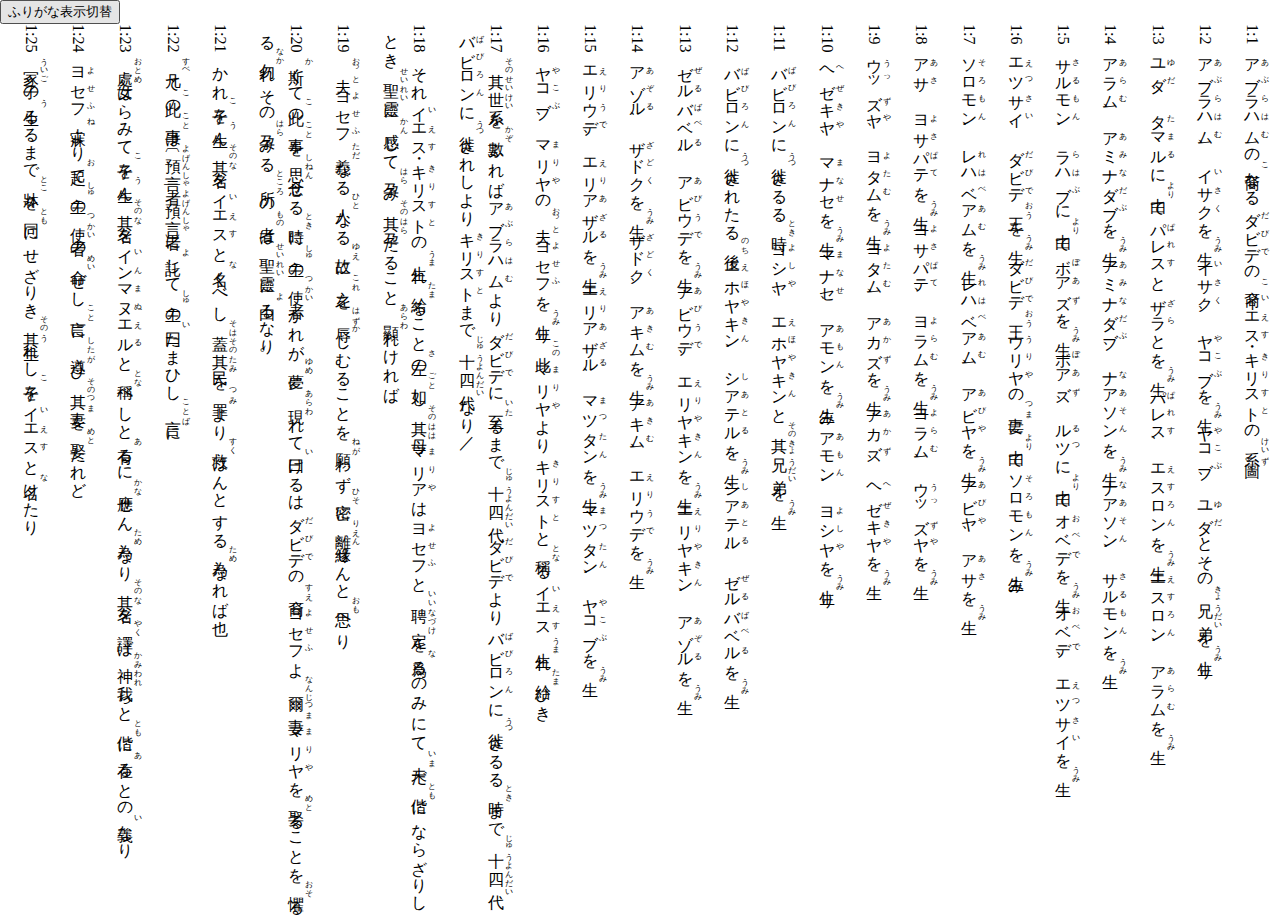
<file: test.html>
<!DOCTYPE html>
<html lang="ja">
<head>
<meta charset="UTF-8">
<title>馬太傳福音書 第1章</title>
<style>
  body { margin: 0; }
  .vertical-text {
    writing-mode: vertical-rl;
    font-family: "Yu Mincho", "Hiragino Mincho Pro", serif;
    line-height: 1.8;
    ruby-position: over;
  }
  .hide-furigana rt { display: none; }
</style>
</head>
<body>

<button id="toggleFuri">ふりがな表示切替</button>

<div class="vertical-text">

<p>
<ruby>馬太<rt>またい</rt></ruby>
<ruby>傳<rt>でん</rt></ruby>
<ruby>福音書<rt>ふくいんしょ</rt></ruby><br>
<ruby>第<rt>だい</rt></ruby>1<ruby>章<rt>しょう</rt></ruby>
</p>

<p>
1:1
<ruby>アブラハム<rt>あぶらはむ</rt></ruby>の
<ruby>裔<rt>こ</rt></ruby>なる
<ruby>ダビデ<rt>だびで</rt></ruby>の
<ruby>裔<rt>こ</rt></ruby>
<ruby>イエス<rt>いえす</rt></ruby>・
<ruby>キリスト<rt>きりすと</rt></ruby>の
<ruby>系圖<rt>けいず</rt></ruby>。
</p>

<p>
1:2
<ruby>アブラハム<rt>あぶらはむ</rt></ruby>、
<ruby>イサク<rt>いさく</rt></ruby>を
<ruby>生<rt>うみ</rt></ruby>
<ruby>イサク<rt>いさく</rt></ruby>、
<ruby>ヤコブ<rt>やこぶ</rt></ruby>を
<ruby>生<rt>うみ</rt></ruby>
<ruby>ヤコブ<rt>やこぶ</rt></ruby>、
<ruby>ユダ<rt>ゆだ</rt></ruby>とその
<ruby>兄弟<rt>きょうだい</rt></ruby>を
<ruby>生<rt>うみ</rt></ruby>り
</p>

<p>
1:3
<ruby>ユダ<rt>ゆだ</rt></ruby>、
<ruby>タマル<rt>たまる</rt></ruby>に
<ruby>由<rt>より</rt></ruby>て
<ruby>パレス<rt>ぱれす</rt></ruby>と
<ruby>ザラ<rt>ざら</rt></ruby>とを
<ruby>生<rt>うみ</rt></ruby>
<ruby>パレス<rt>ぱれす</rt></ruby>、
<ruby>エスロン<rt>えすろん</rt></ruby>を
<ruby>生<rt>うみ</rt></ruby>
<ruby>エスロン<rt>えすろん</rt></ruby>、
<ruby>アラム<rt>あらむ</rt></ruby>を
<ruby>生<rt>うみ</rt></ruby>
</p>

<p>
1:4
<ruby>アラム<rt>あらむ</rt></ruby>、
<ruby>アミナダブ<rt>あみなだぶ</rt></ruby>を
<ruby>生<rt>うみ</rt></ruby>
<ruby>アミナダブ<rt>あみなだぶ</rt></ruby>、
<ruby>ナアソン<rt>なあそん</rt></ruby>を
<ruby>生<rt>うみ</rt></ruby>
<ruby>ナアソン<rt>なあそん</rt></ruby>、
<ruby>サルモン<rt>さるもん</rt></ruby>を
<ruby>生<rt>うみ</rt></ruby>
</p>

<p>
1:5
<ruby>サルモン<rt>さるもん</rt></ruby>、
<ruby>ラハブ<rt>らはぶ</rt></ruby>に
<ruby>由<rt>より</rt></ruby>て
<ruby>ボアズ<rt>ぼあず</rt></ruby>を
<ruby>生<rt>うみ</rt></ruby>
<ruby>ボアズ<rt>ぼあず</rt></ruby>、
<ruby>ルツ<rt>るつ</rt></ruby>に
<ruby>由<rt>より</rt></ruby>て
<ruby>オベデ<rt>おべで</rt></ruby>を
<ruby>生<rt>うみ</rt></ruby>
<ruby>オベデ<rt>おべで</rt></ruby>、
<ruby>エツサイ<rt>えつさい</rt></ruby>を
<ruby>生<rt>うみ</rt></ruby>
</p>

<p>
1:6
<ruby>エツサイ<rt>えつさい</rt></ruby>、
<ruby>ダビデ<rt>だびで</rt></ruby>
<ruby>王<rt>おう</rt></ruby>を
<ruby>生<rt>うみ</rt></ruby>
<ruby>ダビデ<rt>だびで</rt></ruby>
<ruby>王<rt>おう</rt></ruby>
<ruby>ウリヤ<rt>うりや</rt></ruby>の
<ruby>妻<rt>つま</rt></ruby>に
<ruby>由<rt>より</rt></ruby>て
<ruby>ソロモン<rt>そろもん</rt></ruby>を
<ruby>生<rt>うみ</rt></ruby>み
</p>

<p>
1:7
<ruby>ソロモン<rt>そろもん</rt></ruby>、
<ruby>レハベアム<rt>れはべあむ</rt></ruby>を
<ruby>生<rt>うみ</rt></ruby>
<ruby>レハベアム<rt>れはべあむ</rt></ruby>、
<ruby>アビヤ<rt>あびや</rt></ruby>を
<ruby>生<rt>うみ</rt></ruby>
<ruby>アビヤ<rt>あびや</rt></ruby>、
<ruby>アサ<rt>あさ</rt></ruby>を
<ruby>生<rt>うみ</rt></ruby>
</p>

<p>
1:8
<ruby>アサ<rt>あさ</rt></ruby>、
<ruby>ヨサパテ<rt>よさぱて</rt></ruby>を
<ruby>生<rt>うみ</rt></ruby>
<ruby>ヨサパテ<rt>よさぱて</rt></ruby>、
<ruby>ヨラム<rt>よらむ</rt></ruby>を
<ruby>生<rt>うみ</rt></ruby>
<ruby>ヨラム<rt>よらむ</rt></ruby>、
<ruby>ウッズヤ<rt>うっずや</rt></ruby>を
<ruby>生<rt>うみ</rt></ruby>
</p>

<p>
1:9
<ruby>ウッズヤ<rt>うっずや</rt></ruby>、
<ruby>ヨタム<rt>よたむ</rt></ruby>を
<ruby>生<rt>うみ</rt></ruby>
<ruby>ヨタム<rt>よたむ</rt></ruby>、
<ruby>アカズ<rt>あかず</rt></ruby>を
<ruby>生<rt>うみ</rt></ruby>
<ruby>アカズ<rt>あかず</rt></ruby>、
<ruby>ヘゼキヤ<rt>へぜきや</rt></ruby>を
<ruby>生<rt>うみ</rt></ruby>
</p>

<p>
1:10
<ruby>ヘゼキヤ<rt>へぜきや</rt></ruby>、
<ruby>マナセ<rt>まなせ</rt></ruby>を
<ruby>生<rt>うみ</rt></ruby>
<ruby>マナセ<rt>まなせ</rt></ruby>、
<ruby>アモン<rt>あもん</rt></ruby>を
<ruby>生<rt>うみ</rt></ruby>み
<ruby>アモン<rt>あもん</rt></ruby>、
<ruby>ヨシヤ<rt>よしや</rt></ruby>を
<ruby>生<rt>うみ</rt></ruby>り
</p>

<p>
1:11
<ruby>バビロン<rt>ばびろん</rt></ruby>に
<ruby>徙<rt>うつ</rt></ruby>さるる
<ruby>時<rt>とき</rt></ruby>
<ruby>ヨシヤ<rt>よしや</rt></ruby>、
<ruby>エホヤキン<rt>えほやきん</rt></ruby>と
<ruby>其<rt>その</rt></ruby>
<ruby>兄弟<rt>きょうだい</rt></ruby>を
<ruby>生<rt>うみ</rt></ruby>
</p>

<p>
1:12
<ruby>バビロン<rt>ばびろん</rt></ruby>に
<ruby>徙<rt>うつ</rt></ruby>されたる
<ruby>後<rt>のち</rt></ruby>
<ruby>エホヤキン<rt>えほやきん</rt></ruby>、
<ruby>シアテル<rt>しあとる</rt></ruby>を
<ruby>生<rt>うみ</rt></ruby>
<ruby>シアテル<rt>しあとる</rt></ruby>、
<ruby>ゼルバベル<rt>ぜるばべる</rt></ruby>を
<ruby>生<rt>うみ</rt></ruby>
</p>

<p>
1:13
<ruby>ゼルバベル<rt>ぜるばべる</rt></ruby>、
<ruby>アビウデ<rt>あびうで</rt></ruby>を
<ruby>生<rt>うみ</rt></ruby>
<ruby>アビウデ<rt>あびうで</rt></ruby>、
<ruby>エリヤキン<rt>えりやきん</rt></ruby>を
<ruby>生<rt>うみ</rt></ruby>
<ruby>エリヤキン<rt>えりやきん</rt></ruby>、
<ruby>アゾル<rt>あぞる</rt></ruby>を
<ruby>生<rt>うみ</rt></ruby>
</p>

<p>
1:14
<ruby>アゾル<rt>あぞる</rt></ruby>、
<ruby>ザドク<rt>ざどく</rt></ruby>を
<ruby>生<rt>うみ</rt></ruby>
<ruby>ザドク<rt>ざどく</rt></ruby>、
<ruby>アキム<rt>あきむ</rt></ruby>を
<ruby>生<rt>うみ</rt></ruby>
<ruby>アキム<rt>あきむ</rt></ruby>、
<ruby>エリウデ<rt>えりうで</rt></ruby>を
<ruby>生<rt>うみ</rt></ruby>
</p>

<p>
1:15
<ruby>エリウデ<rt>えりうで</rt></ruby>、
<ruby>エリアザル<rt>えりあざる</rt></ruby>を
<ruby>生<rt>うみ</rt></ruby>
<ruby>エリアザル<rt>えりあざる</rt></ruby>、
<ruby>マツタン<rt>まつたん</rt></ruby>を
<ruby>生<rt>うみ</rt></ruby>
<ruby>マツタン<rt>まつたん</rt></ruby>、
<ruby>ヤコブ<rt>やこぶ</rt></ruby>を
<ruby>生<rt>うみ</rt></ruby>
</p>

<p>
1:16
<ruby>ヤコブ<rt>やこぶ</rt></ruby>、
<ruby>マリヤ<rt>まりや</rt></ruby>の
<ruby>夫<rt>おっと</rt></ruby>
<ruby>ヨセフ<rt>よせふ</rt></ruby>を
<ruby>生<rt>うみ</rt></ruby>り
<ruby>此<rt>この</rt></ruby>
<ruby>マリヤ<rt>まりや</rt></ruby>より
<ruby>キリスト<rt>きりすと</rt></ruby>と
<ruby>稱<rt>とな</rt></ruby>る
<ruby>イエス<rt>いえす</rt></ruby>
<ruby>生<rt>うま</rt></ruby>れ
<ruby>給<rt>たま</rt></ruby>ひき
</p>

<p>
1:17
<ruby>其<rt>その</rt></ruby>
<ruby>世系<rt>せいけい</rt></ruby>を
<ruby>數<rt>かぞ</rt></ruby>ふれば
<ruby>アブラハム<rt>あぶらはむ</rt></ruby>より
<ruby>ダビデ<rt>だびで</rt></ruby>に
<ruby>至<rt>いた</rt></ruby>るまで
<ruby>十四代<rt>じゅうよんだい</rt></ruby>
<ruby>ダビデ<rt>だびで</rt></ruby>より
<ruby>バビロン<rt>ばびろん</rt></ruby>に
<ruby>徙<rt>うつ</rt></ruby>さるる
<ruby>時<rt>とき</rt></ruby>まで
<ruby>十四代<rt>じゅうよんだい</rt></ruby>
<ruby>バビロン<rt>ばびろん</rt></ruby>に
<ruby>徙<rt>うつ</rt></ruby>されしより
<ruby>キリスト<rt>きりすと</rt></ruby>まで
<ruby>十四代<rt>じゅうよんだい</rt></ruby>なり／
</p>

<p>
1:18
それ
<ruby>イエス<rt>いえす</rt></ruby>・
<ruby>キリスト<rt>きりすと</rt></ruby>の
<ruby>生<rt>うま</rt></ruby>れ
<ruby>給<rt>たま</rt></ruby>ること
<ruby>左<rt>さ</rt></ruby>の
<ruby>如<rt>ごと</rt></ruby>し
<ruby>其<rt>その</rt></ruby>
<ruby>母<rt>はは</rt></ruby>
<ruby>マリア<rt>まりや</rt></ruby>は
<ruby>ヨセフ<rt>よせふ</rt></ruby>と
<ruby>聘定<rt>いいなづけ</rt></ruby>を
<ruby>爲<rt>な</rt></ruby>るのみ
<ruby>にて<rt></rt></ruby>
<ruby>未<rt>いま</rt></ruby>だ
<ruby>偕<rt>とも</rt></ruby>に
ならざりし
<ruby>とき<rt></rt></ruby>
<ruby>聖<rt>せい</rt></ruby>
<ruby>靈<rt>れい</rt></ruby>に
<ruby>感<rt>かん</rt></ruby>じて
<ruby>孕<rt>はら</rt></ruby>み
<ruby>其<rt>その</rt></ruby>
<ruby>孕<rt>はら</rt></ruby>たること
<ruby>顯<rt>あらわ</rt></ruby>れければ
</p>

<p>
1:19
<ruby>夫<rt>おっと</rt></ruby>
<ruby>ヨセフ<rt>よせふ</rt></ruby>
<ruby>義<rt>ただ</rt></ruby>なる
<ruby>人<rt>ひと</rt></ruby>なる
<ruby>故<rt>ゆえ</rt></ruby>に
<ruby>之<rt>これ</rt></ruby>を
<ruby>辱<rt>はずか</rt></ruby>しむることを
<ruby>願<rt>ねが</rt></ruby>わず
<ruby>密<rt>ひそ</rt></ruby>に
<ruby>離緣<rt>りえん</rt></ruby>せんと
<ruby>思<rt>おも</rt></ruby>へり
</p>

<p>
1:20
<ruby>斯<rt>か</rt></ruby>くて
<ruby>此<rt>こ</rt></ruby>の
<ruby>事<rt>こと</rt></ruby>を
<ruby>思念<rt>しねん</rt></ruby>せる
<ruby>時<rt>とき</rt></ruby>に
<ruby>主<rt>しゅ</rt></ruby>の
<ruby>使者<rt>つかい</rt></ruby>
かれが
<ruby>夢<rt>ゆめ</rt></ruby>に
<ruby>現<rt>あらわ</rt></ruby>れて
<ruby>曰<rt>い</rt></ruby>けるは
<ruby>ダビデ<rt>だびで</rt></ruby>の
<ruby>裔<rt>すえ</rt></ruby>
<ruby>ヨセフ<rt>よせふ</rt></ruby>よ
<ruby>爾<rt>なんじ</rt></ruby>
<ruby>妻<rt>つま</rt></ruby>
<ruby>マリヤ<rt>まりや</rt></ruby>を
<ruby>娶<rt>めと</rt></ruby>ることを
<ruby>懼<rt>おそ</rt></ruby>るる
<ruby>勿<rt>なか</rt></ruby>れ
その
<ruby>孕<rt>はら</rt></ruby>みる
<ruby>所<rt>ところ</rt></ruby>の
<ruby>者<rt>もの</rt></ruby>は
<ruby>聖<rt>せい</rt></ruby>
<ruby>靈<rt>れい</rt></ruby>に
<ruby>由<rt>よ</rt></ruby>るなり。
</p>

<p>
1:21
かれ
<ruby>子<rt>こ</rt></ruby>を
<ruby>生<rt>う</rt></ruby>ん
<ruby>其<rt>その</rt></ruby>
<ruby>名<rt>な</rt></ruby>を
<ruby>イエス<rt>いえす</rt></ruby>と
<ruby>名<rt>な</rt></ruby>くべし
<ruby>蓋<rt>そは</rt></ruby>
<ruby>其<rt>その</rt></ruby>
<ruby>民<rt>たみ</rt></ruby>を
<ruby>罪<rt>つみ</rt></ruby>より
<ruby>救<rt>すく</rt></ruby>はんと
する
<ruby>為<rt>ため</rt></ruby>なれば也
</p>

<p>
1:22
<ruby>凡<rt>すべ</rt></ruby>て
<ruby>此<rt>こ</rt></ruby>の
<ruby>事<rt>こと</rt></ruby>は
〔<ruby>預言者<rt>よげんしゃ</rt></ruby>|<ruby>預言者<rt>よげんしゃ</rt></ruby>〕に
<ruby>託<rt>よ</rt></ruby>して
<ruby>主<rt>しゅ</rt></ruby>の
<ruby>曰<rt>い</rt></ruby>たまひし
<ruby>言<rt>ことば</rt></ruby>に
</p>

<p>
1:23
<ruby>處女<rt>おとめ</rt></ruby>はらみて
<ruby>子<rt>こ</rt></ruby>を
<ruby>生<rt>う</rt></ruby>ん
<ruby>其<rt>その</rt></ruby>
<ruby>名<rt>な</rt></ruby>を
<ruby>インマヌエル<rt>いんまぬえる</rt></ruby>と
<ruby>稱<rt>とな</rt></ruby>べしと
<ruby>有<rt>あ</rt></ruby>るに
<ruby>應<rt>かな</rt></ruby>せん
<ruby>為<rt>ため</rt></ruby>なり
<ruby>其<rt>その</rt></ruby>
<ruby>名<rt>な</rt></ruby>を
<ruby>譯<rt>やく</rt></ruby>ば
<ruby>神<rt>かみ</rt></ruby>
<ruby>我<rt>われ</rt></ruby>らと
<ruby>偕<rt>とも</rt></ruby>に
<ruby>在<rt>あ</rt></ruby>る
との
<ruby>義<rt>い</rt></ruby>なり
</p>

<p>
1:24
<ruby>ヨセフ<rt>よせふ</rt></ruby>
<ruby>寐<rt>ね</rt></ruby>より
<ruby>起<rt>お</rt></ruby>て
<ruby>主<rt>しゅ</rt></ruby>の
<ruby>使者<rt>つかい</rt></ruby>の
<ruby>命<rt>めい</rt></ruby>ぜし
<ruby>言<rt>こと</rt></ruby>に
<ruby>遵<rt>したが</rt></ruby>ひ
<ruby>其<rt>その</rt></ruby>
<ruby>妻<rt>つま</rt></ruby>を
<ruby>娶<rt>めと</rt></ruby>たれど
</p>

<p>
1:25
<ruby>冢子<rt>ういご</rt></ruby>の
<ruby>生<rt>う</rt></ruby>るるまで
<ruby>牀<rt>とこ</rt></ruby>を
<ruby>同<rt>とも</rt></ruby>に
<ruby>せ<rt></rt></ruby>ざりき
<ruby>其<rt>その</rt></ruby>
<ruby>生<rt>う</rt></ruby>れし
<ruby>子<rt>こ</rt></ruby>を
<ruby>イエス<rt>いえす</rt></ruby>と
<ruby>名<rt>な</rt></ruby>けたり
</p>

</div>

<script>
document.getElementById('toggleFuri').addEventListener('click', () => {
  document.body.classList.toggle('hide-furigana');
});
</script>

</body>
</html>
</file>
